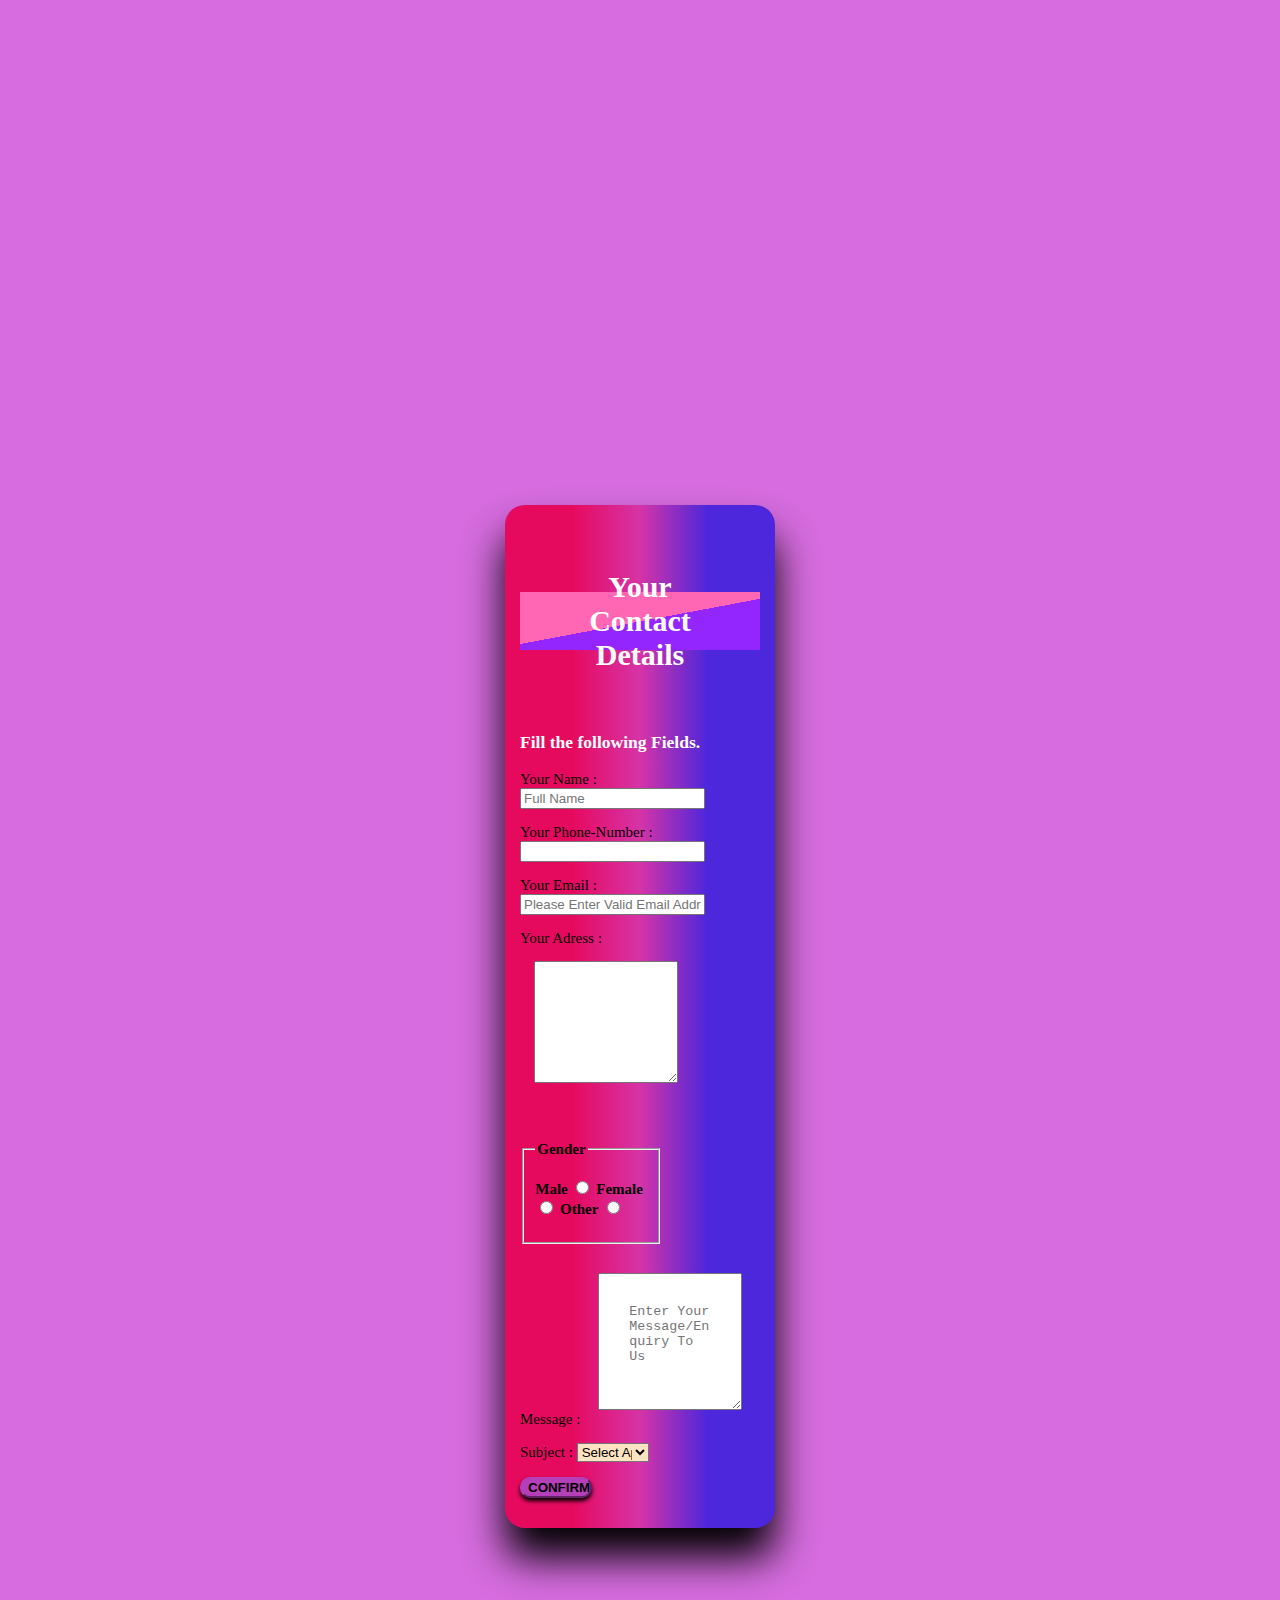
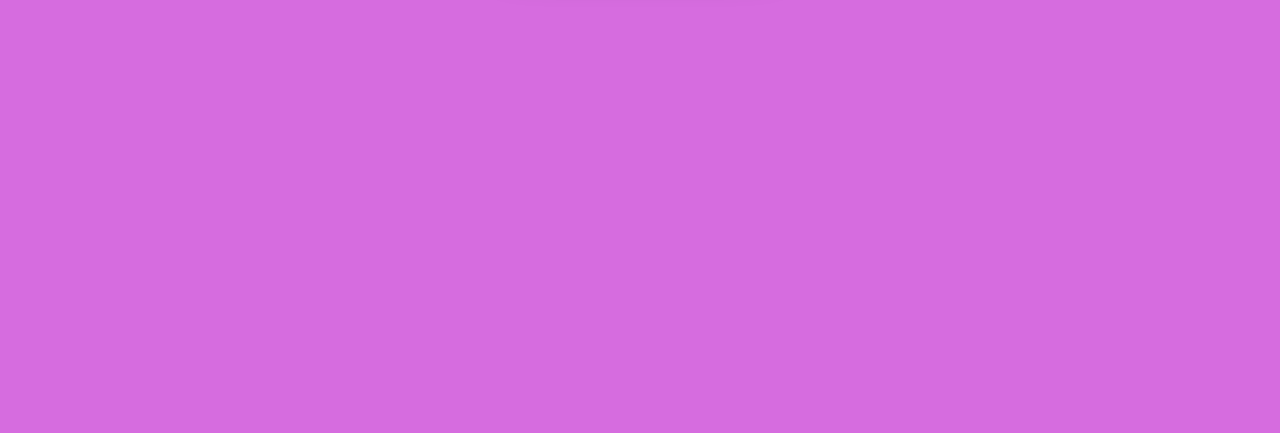
<file: Astha Samaddar/contact-us/index.html>
<!DOCTYPE html>
<html lang="en">
<head>
    <meta charset="UTF-8">
    <meta http-equiv="X-UA-Compatible" content="IE=edge">
    <meta name="viewport" content="width=device-width, initial-scale=1.0">
    <title>Contact us </title>
    <style>
        * {
            box-sizing:border-box;
        }
        body{
            font-family: cursive;
            padding: 500px;
            font-size: 15px;
            margin:5px ;
            height: 50%;
            background-color: rgb(202, 66, 214, 0.781);
            
        }
        .all {
            padding: 5px 15px 15px;
            border-radius: 40px;
            box-shadow: 0 30px 40px rgba(0,0,0.6);
            font-family: cursive;
            
            color: black;
            background-color: rgb(179, 78, 78);
            border-radius: 20px;
            background-color: red;
            background-image: linear-gradient(to right,
            rgba(227, 11, 105, 0.9) 25%,
            rgba(202, 66, 214, 0.781) 50%,
            rgba(57, 43, 243, 0.9) 75%);
            color: rgb(0, 0, 0);
            
            -webkit-animation: 4s linear 0s infinite alternate move_eye;
            animation: 4s linear 0s infinite alternate move_eye;
        }
        input [type="text"],
        input [type="email"],
        input [type="number"],
        textarea{
            width: 60%;
            padding: 30px;
           
            margin: 14px;
            
            
            
        }
        select{
            background-color: bisque;
            width: 30%;
            height: 40%;
        }
        fieldset{
            margin-top: 40px;
            margin-right: 100px;
        
            font-weight: 800;
            color: black;
        }
        .heading{
            text-align: center;
            color: rgb(255, 255, 255) ;
            background-image: url("pic.png");
            background-repeat: no-repeat;
            background-position: center;
            padding: 40px;
        }
        input[type="submit"]{
            font-weight: 800;
            background-color: rgb(181, 62, 185);
            width: 30%;
            height: 40%;
            cursor: grabbing;
            border-radius: 10px;
            border-color: rgb(181, 62, 185);
            box-shadow: 0px 3px 4px black;
        }
        h3{
            color: rgb(255, 255, 255) ;
            text-decoration: dotted white;
        }
        input[type="submit"]:hover {
            background-color: rgb(62, 52, 196);
            color: white;
            font-weight: 800;
            border-radius: 50px;

        }
        select:hover {
            color: black;
            font-weight: 800; 
            background-color: bisque;
            border-radius: 30px ;
            
        } 
    </style>
</head>
<body>
    <div class="all">
        <form action="">
            <h1 class="heading"> Your Contact Details</h1>
            <h3>Fill the following Fields.</h3>
            <p> Your Name : 
                <input type="text" name="name2" required placeholder="Full Name">
            </p> 
            <p> Your Phone-Number :
                <input type="number" name="phnumber">
            </p>
            <p> Your Email : 
                <input type="email" name="email1" placeholder="Please Enter Valid Email Address" required>
            </p>
            <p> Your Adress :
                <textarea name="address1" id="" cols="90" rows="4" required placeholder="Please Enter Your Address"> </textarea>
            </p>
            <fieldset>
                <legend>Gender</legend>
                <p>
                    Male <input type="radio" name="gender" id="male"> Female <input type="radio" name="gender" id="female">
                    Other <input type="radio" name="gender" id="other" required></p>
            </fieldset>
            <p> Message :
                <textarea name="message1" id="" cols="500" rows="5" required placeholder="Enter Your Message/Enquiry To Us"></textarea>
            </p>
            <p> Subject :
                <select name="sub1" id="">
                <option value="Subject">Select Appropriate Subject</option>
                <option value="Helpdesk">Help Desk</option>
                <option value="Facing issues">Facing issues</option>
                <option value="privacy">Privacy issues</option>
                <option value="deactivate">Delete account</option>
                <option value="others" class="type">Others</option>
                </select>
            </p>
            <p>
                <input type="submit" value="CONFIRM" name="submit" id="submit">
            </p>
        </form>
    </div>   
</body>
</html>
</body>
</html>
</file>
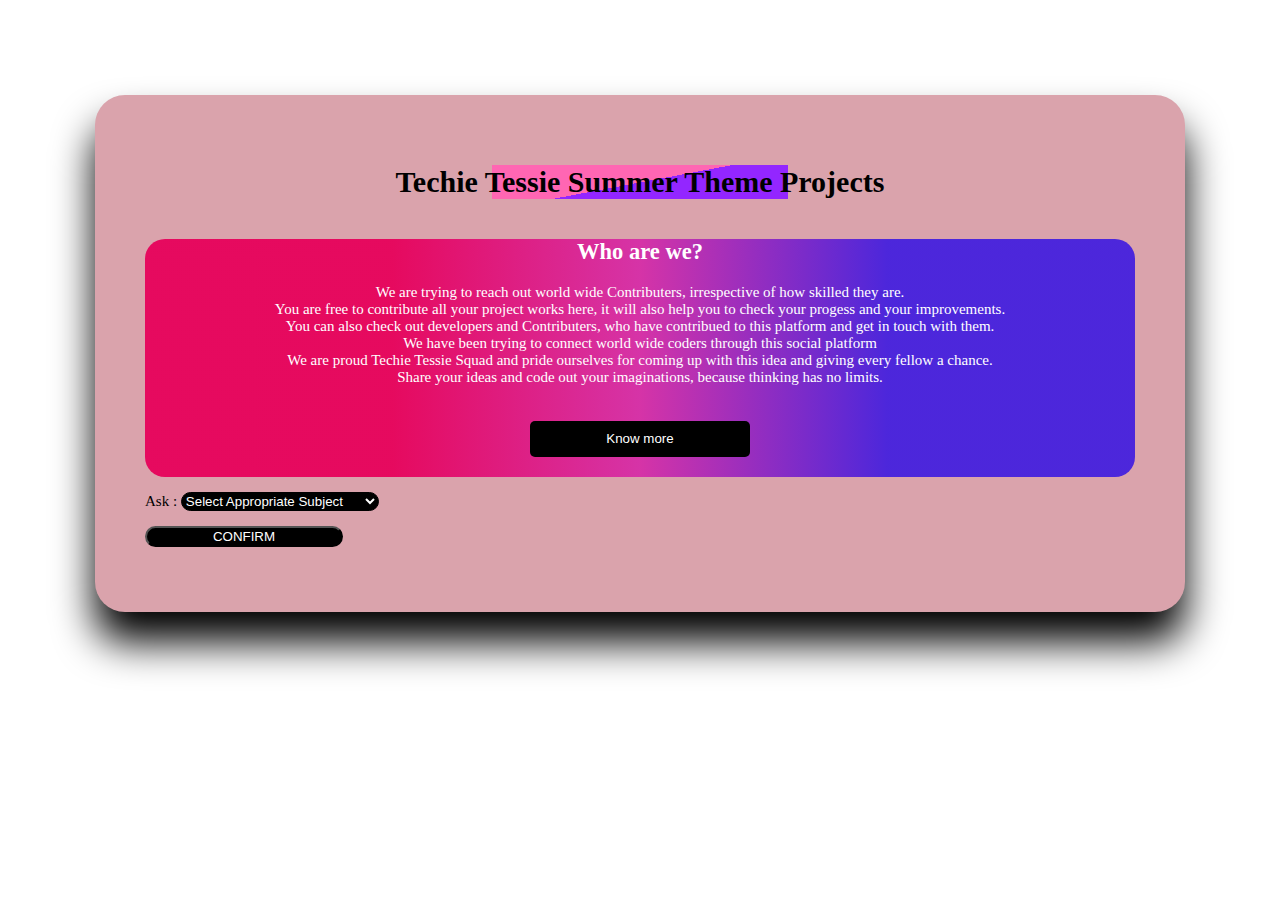
<file: Astha Samaddar/aboutus.html>
<!DOCTYPE html>
<html lang="en">
<head>
    <meta charset="UTF-8">
    <meta http-equiv="X-UA-Compatible" content="IE=edge">
    <meta name="viewport" content="width=device-width, initial-scale=1.0">
    <title>About Us</title>
    <style>
        * {
            box-sizing:border-box;
        }
        body{
            font-family: cursive;
            padding: 80px;
            font-size: 15px;
            margin:15px ;
            
        }
        .all {
            background-attachment: no-repeat;
            background-color: rgb(218, 163, 172);
            padding: 50px 50px 50px;
            border-radius: 30px;
            box-shadow: 0 30px 40px rgba(0,0,0.6);
        }

        .who{
            font-family: cursive;
            text-align: center;
            color: black;
            background-color: rgb(179, 78, 78);
            border-radius: 20px;
            background-color: red;
             background-image: linear-gradient(to right,
             rgba(227, 11, 105, 0.9) 25%,
              rgba(202, 66, 214, 0.781) 50%,
              rgba(57, 43, 243, 0.9) 75%);
              color: white;
              -webkit-animation: 4s linear 0s infinite alternate move_eye;
             animation: 4s linear 0s infinite alternate move_eye;
        }
        h2{
            margin-top: 40px;
        }

        button{
            background-attachment: fixed;
            background-color: rgb(0, 0, 0);
            color:rgb(255, 255, 255) ;
            margin: 20px;
            width: 220px;
            height: 36px;
            border: none;
            float: center;
            border-radius: 5px;
            font-family: 'Franklin Gothic Medium', 'Arial Narrow', Arial, sans-serif;
            font-weight: 500;
            transition: all 1s ease;
            cursor: pointer;
            animation: down-bump 4s ease;

        }

        button:hover {
            color: rgb(179, 78, 78);
            background-color: bisque;
            border-radius: 20px;
            animation: reverse 3s ease;
        }
        select{
            color: white;
            border-radius: 30px;
            float: center;
            border-color: black;
            background-color: rgb(0, 0, 0);
            width: 20%;
            height: 20%;
        }
        .heading{
            text-align: center;
            background-position:center ;
            color: black;
            font-family: cursive;
            padding: 0px;
            background-repeat: no-repeat;
            background-image: url("pic.png");
            background-position: absolute;
            background-attachment: absolute ;
            
        }
        input[type="submit"]{
            padding-inline-end: 1px 1px;
            cursor: grabbing;
            color: white;
            border-radius: 30px;
            float: center;
            border-color: black;
            background-color: rgb(0, 0, 0);
            width: 20%;
            height: 20%;
        }
        
        input[type="submit"]:hover {
            color: rgb(179, 78, 78);
            background-color: bisque;
            border-color: bisque;
            border-radius: 60px;
            animation: reverse 3s ease;

        }
       
        select:hover {
            color: bisque;
        } 
    </style>
</head>
<body>
    <div class="all">
        <form action="">
            <h1 class="heading"> Techie Tessie Summer Theme Projects </h1>
            <div class="who"> 
                <h2>Who are we?</h2>
                <p>
                We are trying to reach out world wide Contributers, irrespective of how skilled they are.
                <br>
                
                You are free to contribute all your project works here, it will also help you to check your progess and your improvements. <br>
                You can also check out developers and Contributers, who have contribued to this platform and get in touch with them. 
                <br>
                We have been trying to connect world wide coders through this social platform
                <br>
                We are proud Techie Tessie Squad and pride ourselves for coming up with this idea and giving every fellow a chance.


                <br>
                Share your ideas and code out your imaginations, because thinking has no limits.
            </p>
            <button class="contact-us">Know more</button>
            </div> 

            
            

            <p> Ask :
                <select name="sub1" id="">
                <option value="Subject">Select Appropriate Subject</option>
                <option value="Guide">Guide</option>
                <option value="Help">Visit help desk</option>
                <option value="write" class="write">Write issue or Question</option>
                </select>
            </p>
            <p>
                <input type="submit" value="CONFIRM" name="submit" id="submit">
            </p>
        </form>
    </div>   
</body>
</html>
</file>
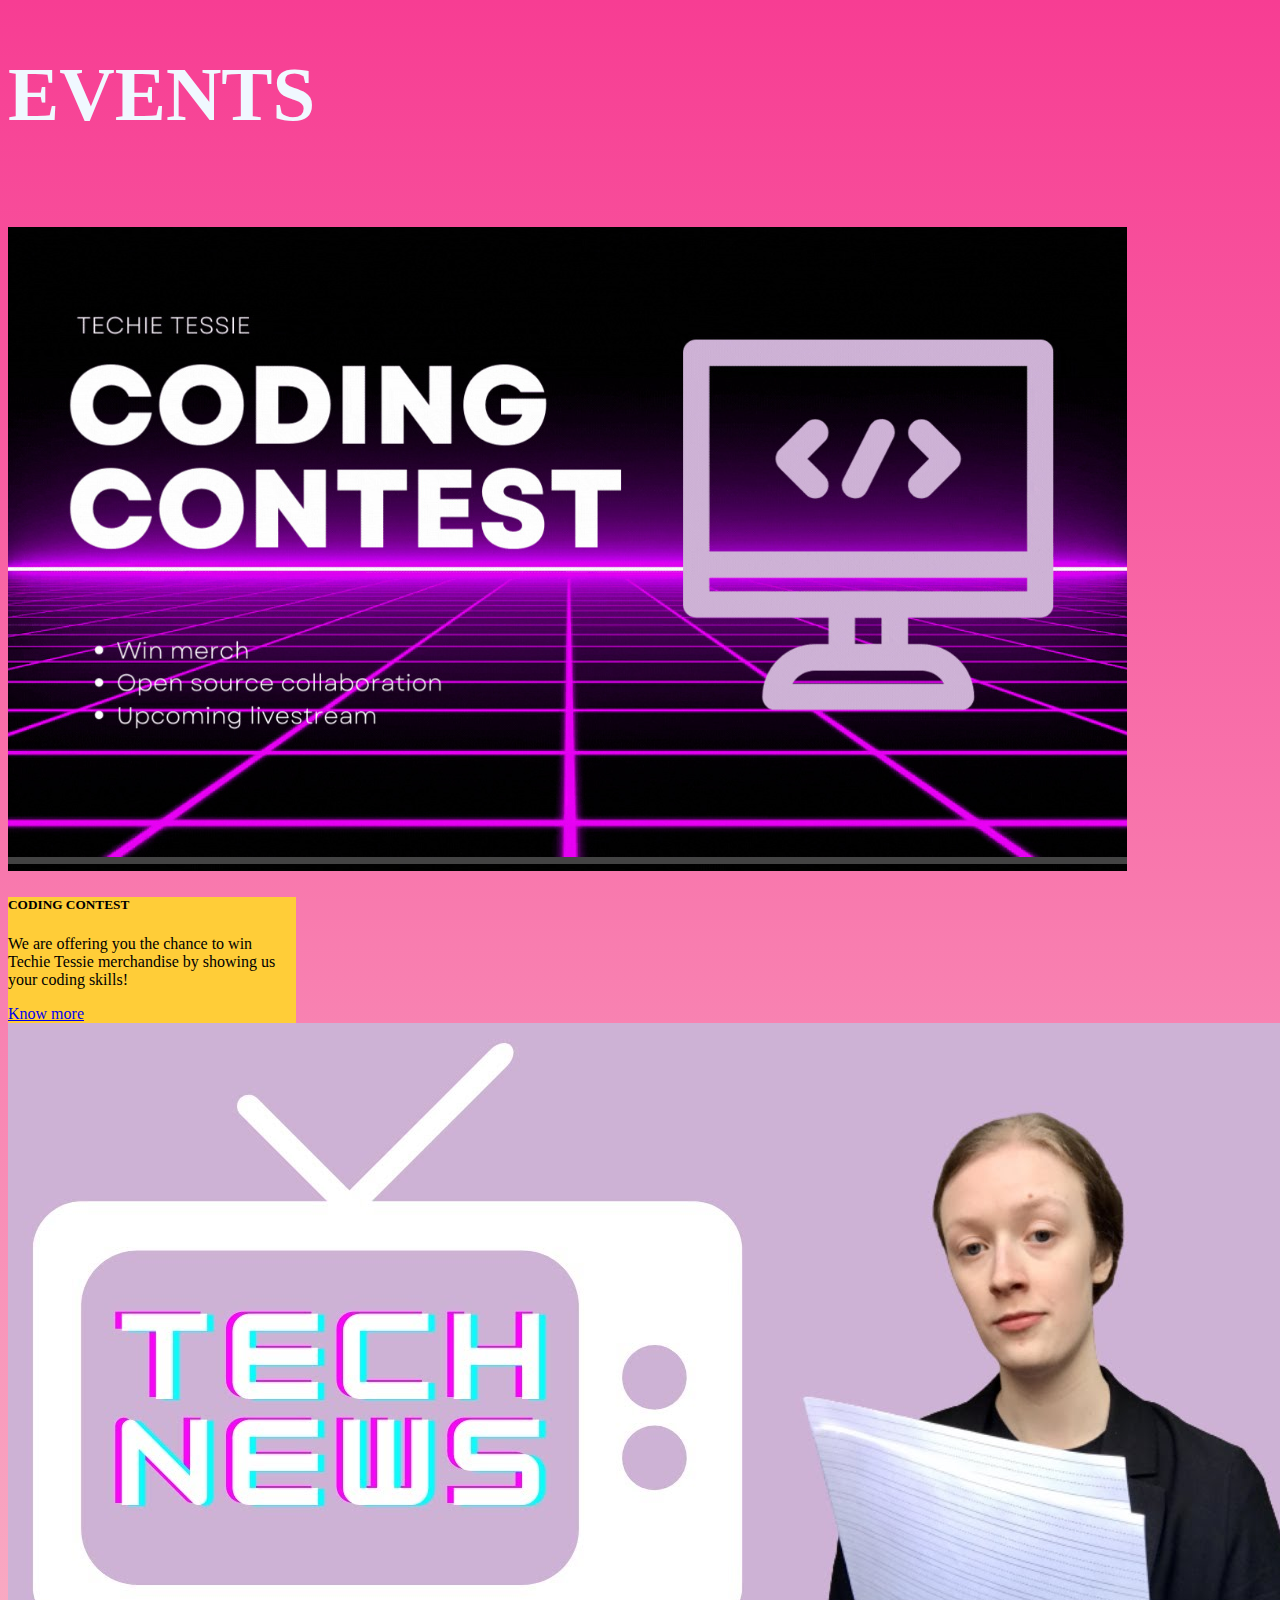
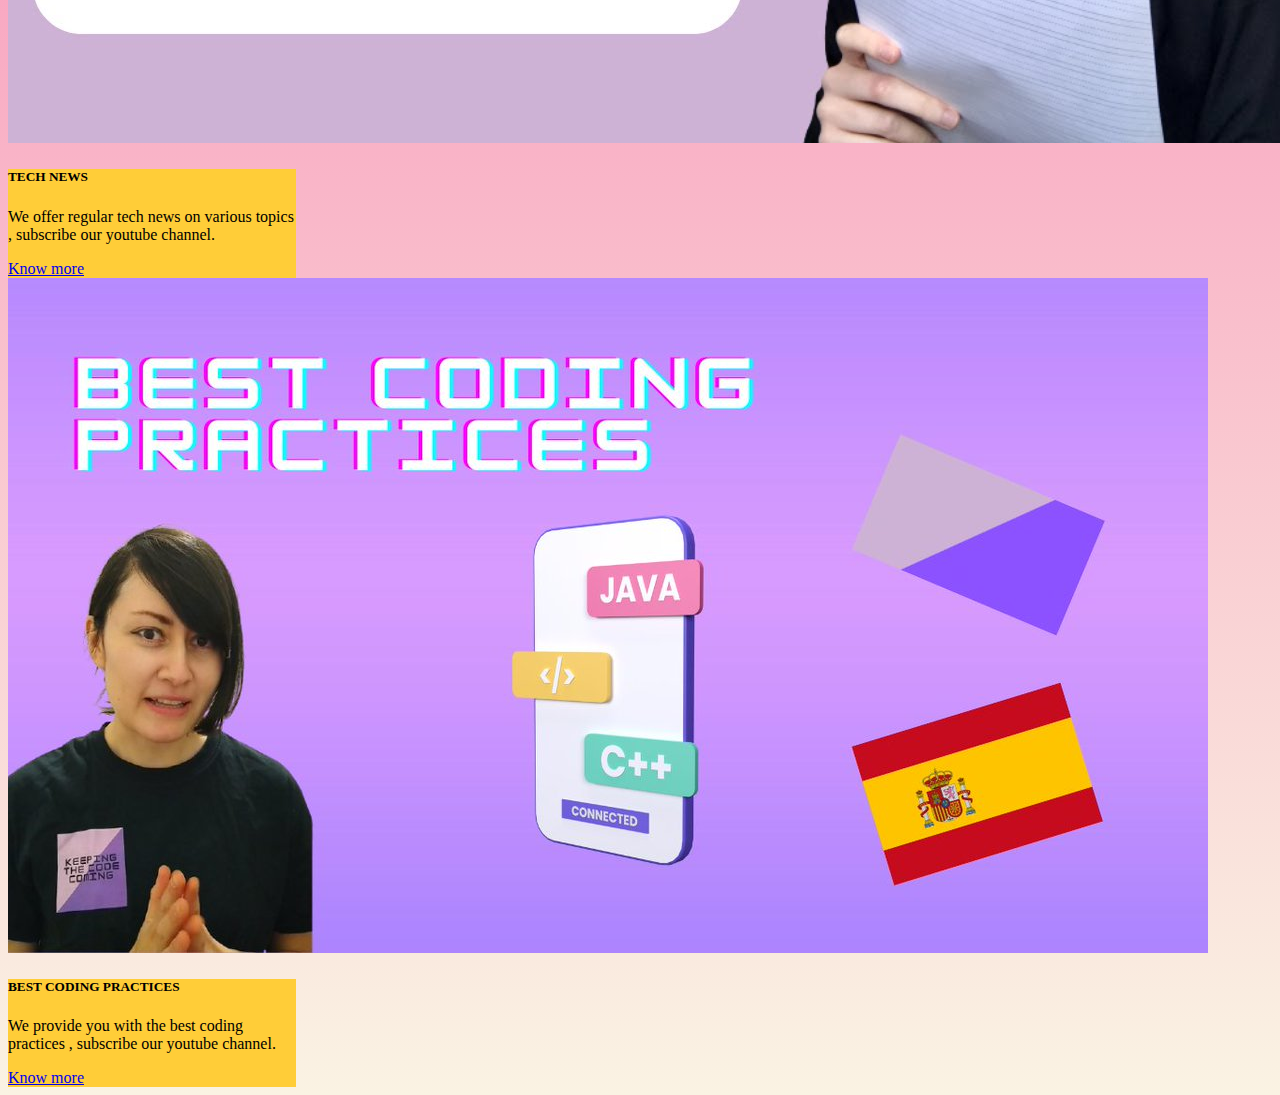
<file: Srinjoy Pati/events.html>
<!DOCTYPE html>
<html lang="en">

<head>
    <meta charset="UTF-8">
    <meta http-equiv="X-UA-Compatible" content="IE=edge">
    <meta name="viewport" content="width=device-width, initial-scale=1.0">
    <title>Events</title>

    <!-- Bootstrap CSS -->
    <link href="https://cdn.jsdelivr.net/npm/bootstrap@5.0.2/dist/css/bootstrap.min.css" rel="stylesheet"
        integrity="sha384-EVSTQN3/azprG1Anm3QDgpJLIm9Nao0Yz1ztcQTwFspd3yD65VohhpuuCOmLASjC" crossorigin="anonymous">
    <style>
        body {
            background: linear-gradient(180deg, #F73D93, #FAF3E3);
        }

        p {
            font-family: Cambria, Cochin, Georgia, Times, 'Times New Roman', serif;
        }
    </style>

</head>

<body>
    <!-- ********** Main coding for website starts from here ********** -->
    <!-- Optional JavaScript; choose one of the two! -->

    <!-- Option 1: Bootstrap Bundle with Popper -->
    <script src="https://cdn.jsdelivr.net/npm/bootstrap@5.0.2/dist/js/bootstrap.bundle.min.js"
        integrity="sha384-MrcW6ZMFYlzcLA8Nl+NtUVF0sA7MsXsP1UyJoMp4YLEuNSfAP+JcXn/tWtIaxVXM"
        crossorigin="anonymous"></script>

    <!-- Option 2: Separate Popper and Bootstrap JS -->
    <!--
    <script src="https://cdn.jsdelivr.net/npm/@popperjs/core@2.9.2/dist/umd/popper.min.js" integrity="sha384-IQsoLXl5PILFhosVNubq5LC7Qb9DXgDA9i+tQ8Zj3iwWAwPtgFTxbJ8NT4GN1R8p" crossorigin="anonymous"></script>
    <script src="https://cdn.jsdelivr.net/npm/bootstrap@5.0.2/dist/js/bootstrap.min.js" integrity="sha384-cVKIPhGWiC2Al4u+LWgxfKTRIcfu0JTxR+EQDz/bgldoEyl4H0zUF0QKbrJ0EcQF" crossorigin="anonymous"></script>
    -->

    <h1 style="font-size: 6vw;  color: aliceblue;" class="text-center">EVENTS</h1>
    <br>
    <br>

    <div class="container">
        <div class="row">


            <div class="col-12 col-md-6 col-lg-4">
                <div class="card" style="width: 18rem ;">
                    <img src="ev-1.png" alt="">
                    <div class="card-body" style="background-color: #FFCD38;">
                        <h5 class="card-title">CODING CONTEST</h5>
                        <p class="card-text">We are offering you the chance to win Techie Tessie merchandise by showing
                            us your coding skills!</p>
                        <a href="https://github.com/Techie-Tessie/Summer" class="btn btn-primary">Know more</a>
                    </div>
                </div>
            </div>
            <div class="col-12 col-md-6 col-lg-4">
                <div class="card" style="width: 18rem ;">
                    <img src="maxresdefault.jpg" alt="">
                    <div class="card-body" style="background-color: #FFCD38;">
                        <h5 class="card-title">TECH NEWS</h5>
                        <p class="card-text">We offer regular tech news on various topics , subscribe our youtube
                            channel.</p>
                        <a href="https://www.youtube.com/c/TechieTessie" class="btn btn-primary">Know more</a>
                    </div>
                </div>
            </div>
            <div class="col-12 col-md-6 col-lg-4">
                <div class="card" style="width: 18rem ;">
                    <img src="FU03qBNWQAYPam7.jpg" alt="">
                    <div class="card-body" style="background-color: #FFCD38;">
                        <h5 class="card-title">BEST CODING PRACTICES</h5>
                        <p class="card-text">We provide you with the best coding practices , subscribe our youtube
                            channel.</p>
                        <a href="https://www.youtube.com/c/TechieTessie" class="btn btn-primary">Know more</a>
                    </div>
                </div>
            </div>
        </div>
    </div>

</body>

</html>
</file>
